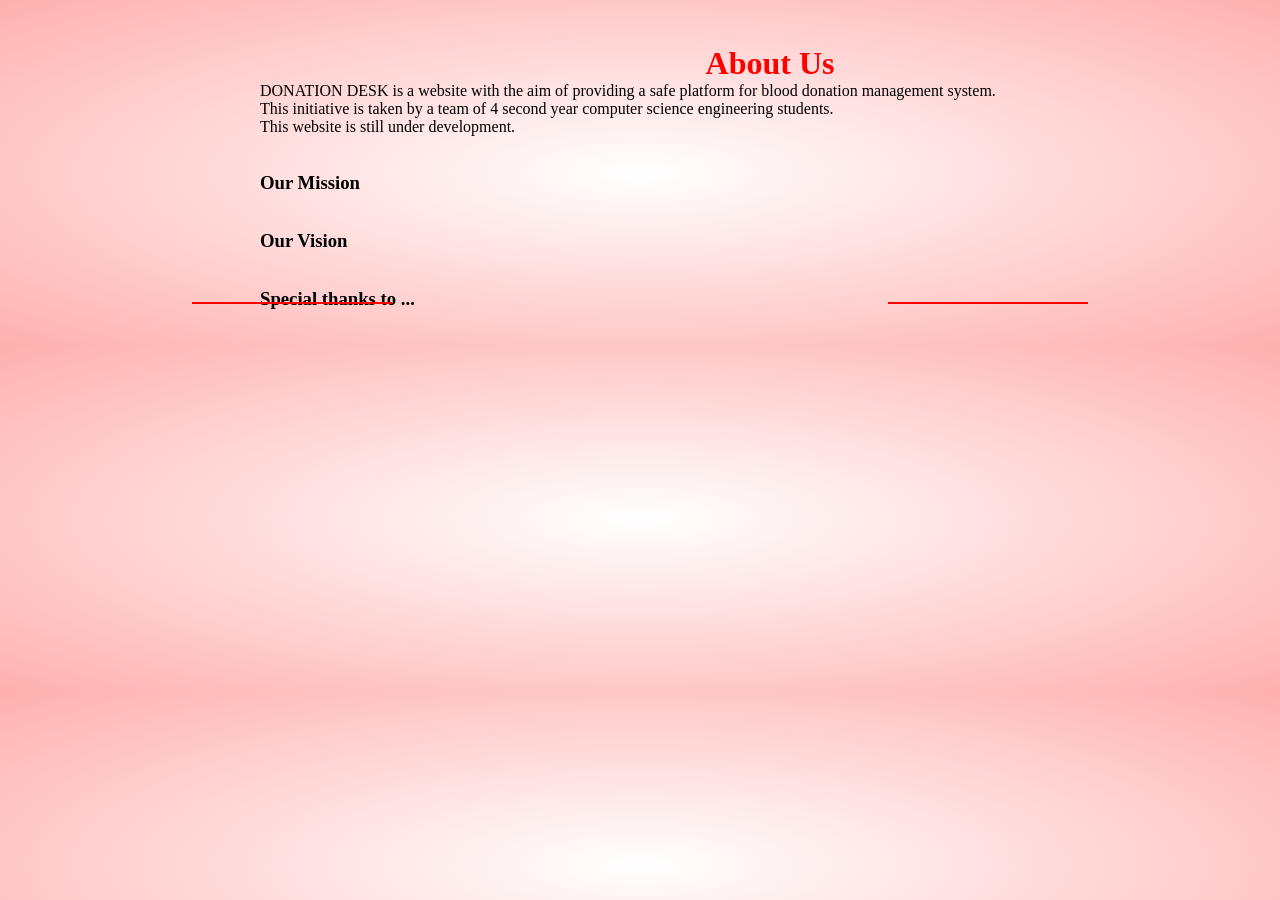
<file: WT/about - Copy.html>
<!DOCTYPE html>
<html lang="en" dir="ltr">
  <head>
    <meta charset="utf-8">
    <meta name="viewport" content="width=device-width, intiial scale=1">
    <title>ABOUT US | DONATION DESK | Blood Bank Data Management Website</title>
    <link rel="stylesheet" href="about.css">
    </head>
  <body>
    <div class="about-section">
      <div class="inner-container">
        <h1>About Us</h1>
        <p class="text">DONATION DESK is a website with the aim of providing
           a safe platform for blood donation management system.</p>
           <p>This initiative is taken by a team of 4 second year computer science engineering students.</p>
           <p>This website is still under development.</p>
        <br><br>
        <h3>Our Mission</h3><br><br>
        <h3>Our Vision</h3><br><br>
        <h3>Special thanks to ...</h3><br><br>

      </div>
    </div>
  </body>
</html>
</file>
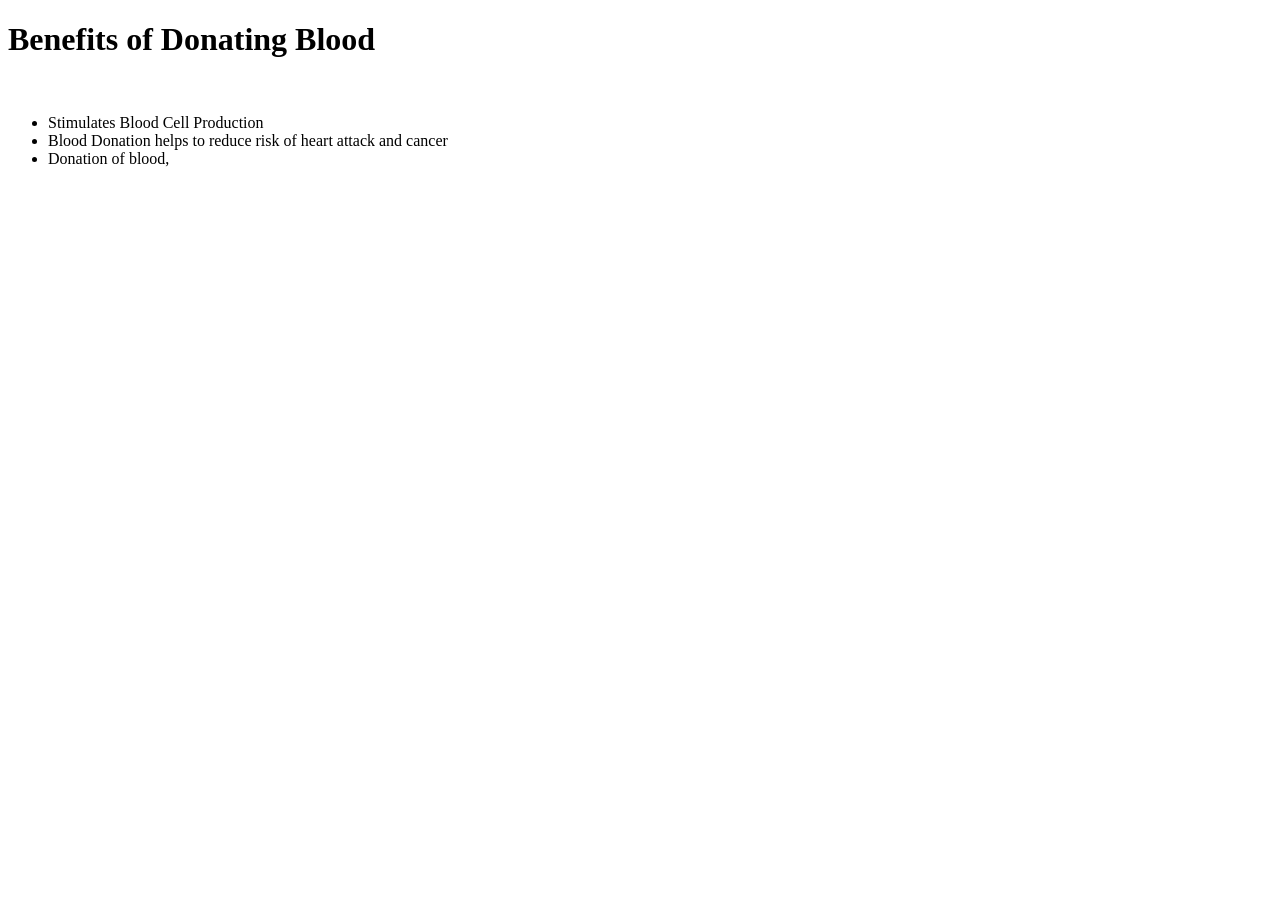
<file: WT/benefits - Copy.html>
<!DOCTYPE html>
<html lang="en" dir="ltr">
  <head>
    <meta charset="utf-8">
    <title>BENEFITS OF DONATING BLOOD | DONATION DESK </title>
  </head>
  <body>
    <h1>Benefits of Donating Blood</h1>
    <br>
    <p>
    <ul>
      <li>Stimulates Blood Cell Production</li>
      <li>Blood Donation helps to reduce risk of heart attack and cancer</li>
      <li>Donation of blood, </li>
    </ul>
  </p>
  </body>
</html>
</file>
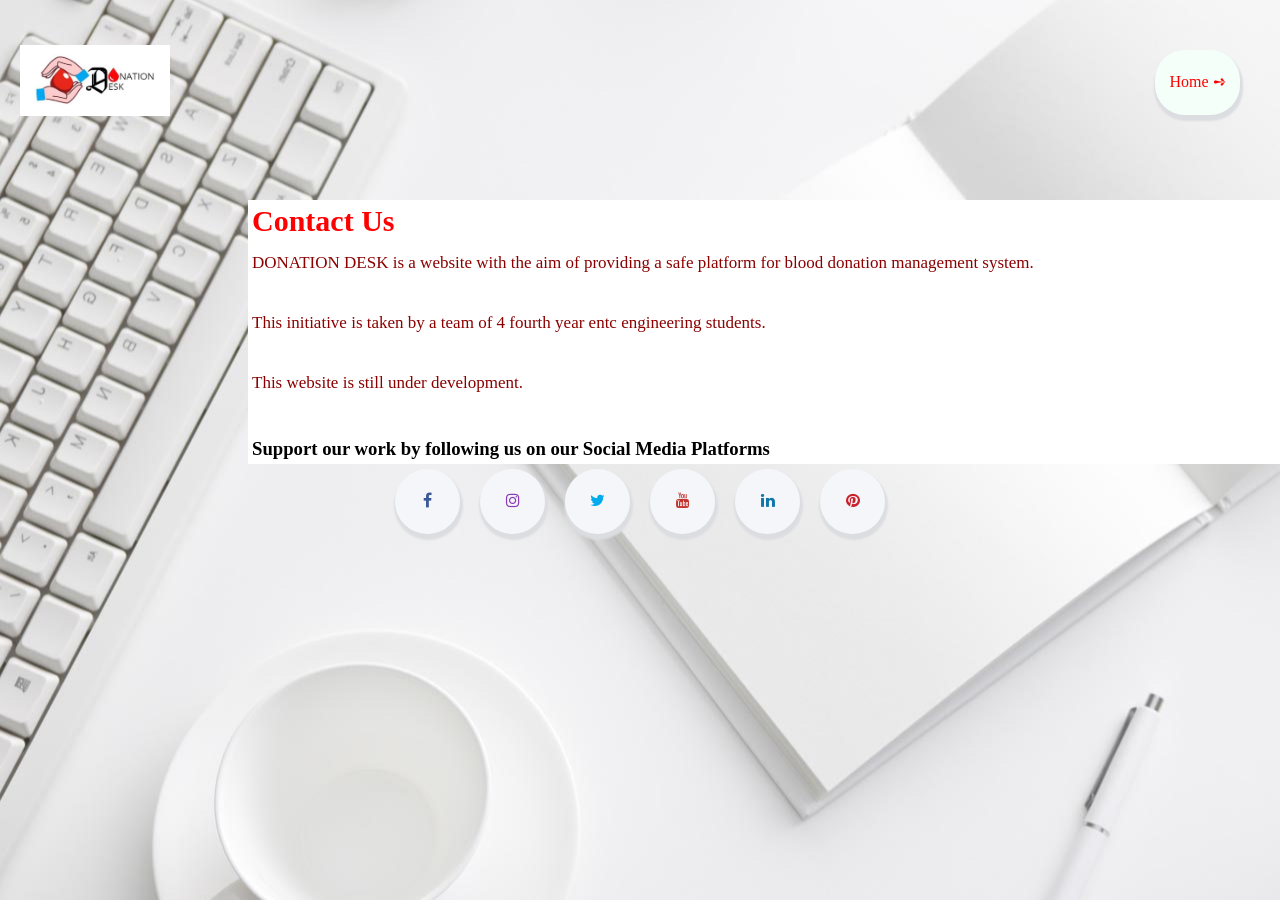
<file: WT/contact.html>
<!DOCTYPE html>
<html lang="en" dir="ltr">
  <head>
    <meta charset="utf-8">
    <link rel="stylesheet" href="contact.css">
    <title>ABOUT US | DONATION DESK | Blood Bank Data Management Website</title>
    <link rel="stylesheet" href="https://cdnjs.cloudflare.com/ajax/libs/font-awesome/4.7.0/css/font-awesome.min.css">
  </head>
  <body>
    <div class="header">
      <div class="container">
        <div class="navbar">
          <div class="logo">
            <img src="logo.jpg" alt="DONATION DESK | Blood Bank Data Management Website" width="150px" class="centre">
          </div>
          <nav>
            <ul>
              <li><a href="index.html" class="navback">Home &#10170;</a></li>
            </ul>
          </nav>
        </div>
      </div>
      <div class="about-section">
        <div class="inner-container">
          <h1>Contact Us</h1>
          <p class="text">DONATION DESK is a website with the aim of providing
             a safe platform for blood donation management system.<br><br>This initiative is taken by a team of 4 fourth year entc engineering students.<br>
             <br>This website is still under development.
             <h3>Support our work by following us on our Social Media Platforms</h3>
        </div>
      </div>
    <div class="centerdiv">
      <a href="https://www.facebook.com/" target="_blank">
        <i class="fa fa-facebook"></i>
      </a>
      <a href="https://www.instagram.com/" target="_blank">
        <i class="fa fa-instagram"></i>
      </a>
      <a href="https://twitter.com/" target="_blank">
        <i class="fa fa-twitter"></i>
      </a>
      <a href="https://www.youtube.com/" target="_blank">
        <i class="fa fa-youtube"></i>
      </a>
      <a href="https://in.linkedin.com/" target="_blank">
        <i class="fa fa-linkedin"></i>
      </a>
      <a href="https://www.pinterest.com/" target="_blank">
        <i class="fa fa-pinterest"></i>
      </a>
    </div>
  </body>
</html>
</file>
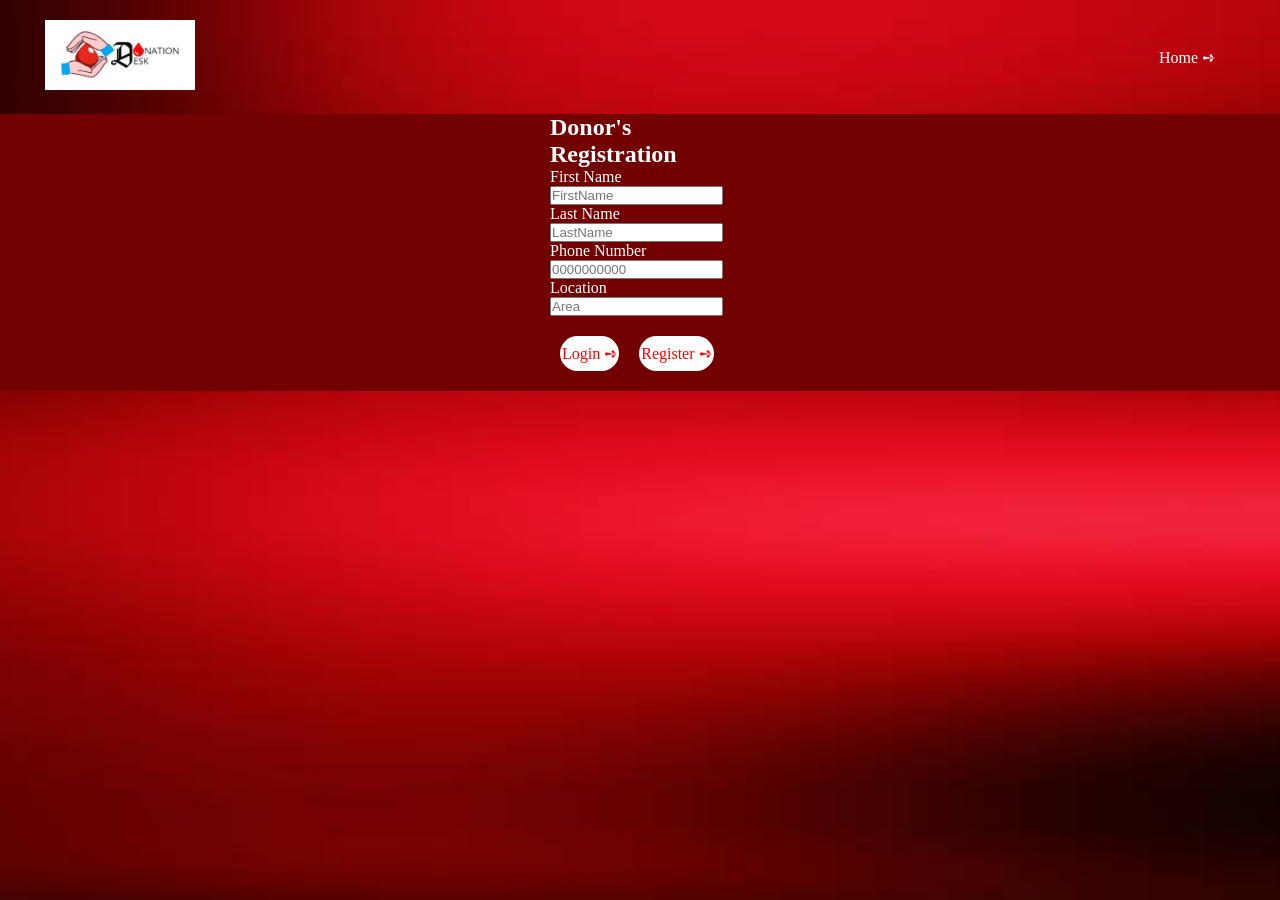
<file: WT/donorreg.html>
<!DOCTYPE html>
<html lang="en" dir="ltr">
  <head>
    <meta charset="utf-8">
    <title>DONOR REGISTRATION | DONATION DESK | Blood Bank Data Management Website</title>
    <link rel="stylesheet" href="register.css">
    <link rel="icon" href="croplogotitle.png">
    <meta http-equiv="X-UA-Compatible" content="IE=edge">
    <meta name="viewport" content="width=device-width, initial-scale=1, maximum-scale=1, user-scalable=no">
    <link rel="preconnect" href="https://fonts.googleapis.com">
    <link rel="preconnect" href="https://fonts.gstatic.com" crossorigin>
    <link href="https://fonts.googleapis.com/css2?family=Open+Sans:ital,wght@1,300&display=swap" rel="stylesheet">
  </head>
  <style>
    { margin: 0; padding: 0; }

    html {
        background: url("redgloss.jpg") no-repeat center center fixed;
        -webkit-background-size: cover;
        -moz-background-size: cover;
        -o-background-size: cover;
        background-size: cover;
    }
</style>
  <body>
    <div class="header">
      <div class="container">
        <div class="navbar">
          <div class="logo">
            <img src="logo.jpg" alt="DONATION DESK | Blood Bank Data Management Website" width="150px" class="centre">
          </div>
          <nav>
            <ul>
              <li><a class="navback" href="index.html">Home &#10170;</a></li>
            </ul>
          </nav>
        </div>
      </div>
      <div class="formsection">
        <form action="register.php" method="POST">
          <h2>Donor's Registration</h2>
          <label for="r1" id="f_n">First Name</label><br>
          <input type="text" name="fname" id="r1" placeholder="FirstName"><br>

          <label for="r2" id="l_n">Last Name</label><br>
          <input type="text" name="lname" id="r2" placeholder="LastName"><br>

          <label for="r3" id="p_no">Phone Number</label><br>
          <input type="text" name="pno" id="r3" placeholder="0000000000"><br>

          <label for="r4" id="loc">Location</label><br>
          <input type="text" name="locn" id="r4" placeholder="Area"><br>
          <!--
          <label for="r5" id="u_i">Email ID or User ID</label><br>
          <input type="text" name="user" id="r5" placeholder="Email ID or User ID"><br>

          <label for="r6" id="pass">Password</label><br>
          <input type="password" name="pass" id="r6" placeholder="8 characters"><br>

          <label for="r7" id="rpass">Confirm Password</label><br>
          <input type="password" name="rpass" id="r7" placeholder="8 characters"><br><br> -->

          <a href="login.html" class="btn2">Login &#10170;</a><a href="" class="btn1" onclick="alert('Your Registration is Successfully done!')">Register &#10170;</a>
        </form>
      </div>
    </div>
  </body>
</html>
</file>
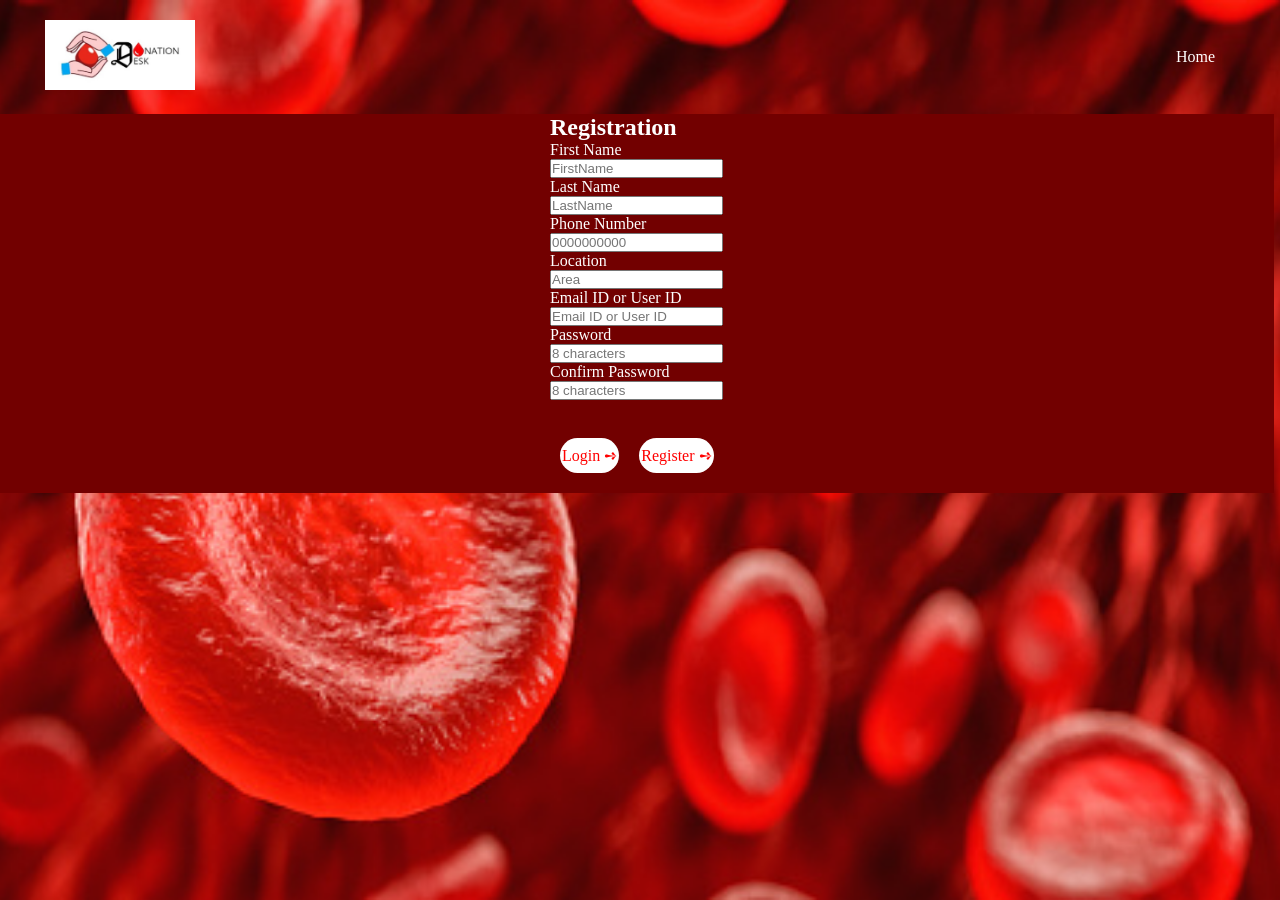
<file: WT/hospitalregister.html>
<!DOCTYPE html>
<html lang="en" dir="ltr">
  <head>
    <meta charset="utf-8">
    <title>REGISTRATION | DONATION DESK | Blood Bank Data Management Website</title>
    <link rel="stylesheet" href="register.css">
    <meta http-equiv="X-UA-Compatible" content="IE=edge">
    <meta name="viewport" content="width=device-width, initial-scale=1, maximum-scale=1, user-scalable=no">
    <link rel="icon" href="blood.jpg">
    <link rel="preconnect" href="https://fonts.googleapis.com">
    <link rel="preconnect" href="https://fonts.gstatic.com" crossorigin>
    <link href="https://fonts.googleapis.com/css2?family=Open+Sans:ital,wght@1,300&display=swap" rel="stylesheet">
  </head>
  <style>
    { margin: 0; padding: 0; }

    html {
        background: url("rbc2.jpg") no-repeat center center fixed;
        -webkit-background-size: cover;
        -moz-background-size: cover;
        -o-background-size: cover;
        background-size: cover;
    }
</style>
  <body>
    <div class="header">
      <div class="container">
        <div class="navbar">
          <div class="logo">
            <img src="logo.jpg" alt="DONATION DESK | Blood Bank Data Management Website" width="150px" class="centre">
          </div>
          <nav>
            <ul>
              <li><a href="index.html">Home</a></li>
            </ul>
          </nav>
        </div>
      </div>
      <div class="formsection">
        <form action="register.php" method="POST">
          <h2>Registration</h2>
          <label for="r1" id="f_n">First Name</label><br>
          <input type="text" name="fname" id="r1" placeholder="FirstName"><br>

          <label for="r2" id="l_n">Last Name</label><br>
          <input type="text" name="lname" id="r2" placeholder="LastName"><br>

          <label for="r3" id="p_no">Phone Number</label><br>
          <input type="text" name="pno" id="r3" placeholder="0000000000"><br>

          <label for="r4" id="loc">Location</label><br>
          <input type="text" name="locn" id="r4" placeholder="Area"><br>

          <label for="r5" id="u_i">Email ID or User ID</label><br>
          <input type="text" name="user" id="r5" placeholder="Email ID or User ID"><br>

          <label for="r6" id="pass">Password</label><br>
          <input type="password" name="pass" id="r6" placeholder="8 characters"><br>

          <label for="r7" id="rpass">Confirm Password</label><br>
          <input type="password" name="rpass" id="r7" placeholder="8 characters"><br><br>

          <a href="login.html" class="btn2">Login &#10170;</a><a href="" class="btn1" onclick="alert('Your Registration is Successfully done!')">Register &#10170;</a>
        </form>
      </div>
    </div>
  </body>
</html>
</file>
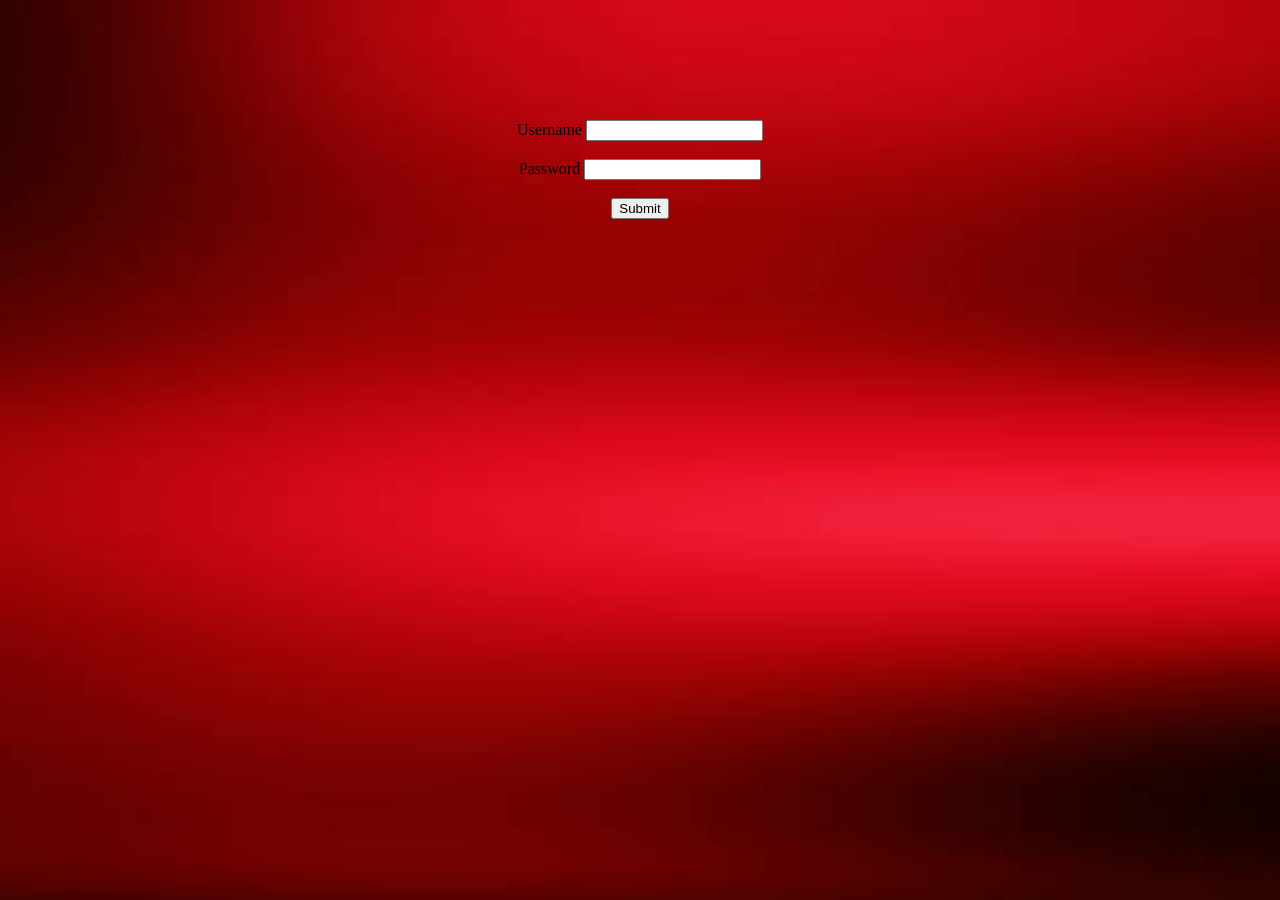
<file: WT/login.html>
<!DOCTYPE html>
<html lang="en" dir="ltr">
  <head>
    <meta charset="utf-8">
    <title>LOGIN | DONATION DESK </title>
    <link rel="stylesheet" href="login.css">
  </head>
  <style>
    { margin: 0; padding: 0; }

    html {
        background: url("redgloss.jpg") no-repeat center center fixed;
        -webkit-background-size: cover;
        -moz-background-size: cover;
        -o-background-size: cover;
        background-size: cover;
    }
</style>
  <body>
    <div id="fm">
      <form action="connect.php" method="POST" background-color="white">

        <label>Username</label>
        <input type="text" id="user" name="username or Email"><br><br>

        <label>Password</label>
        <input type="password" id="pass" name="Password"><br><br>

        <input type="submit" id="btn" name="login&#10170;">

      </form>

    </div>
  </body>
</html>
</file>
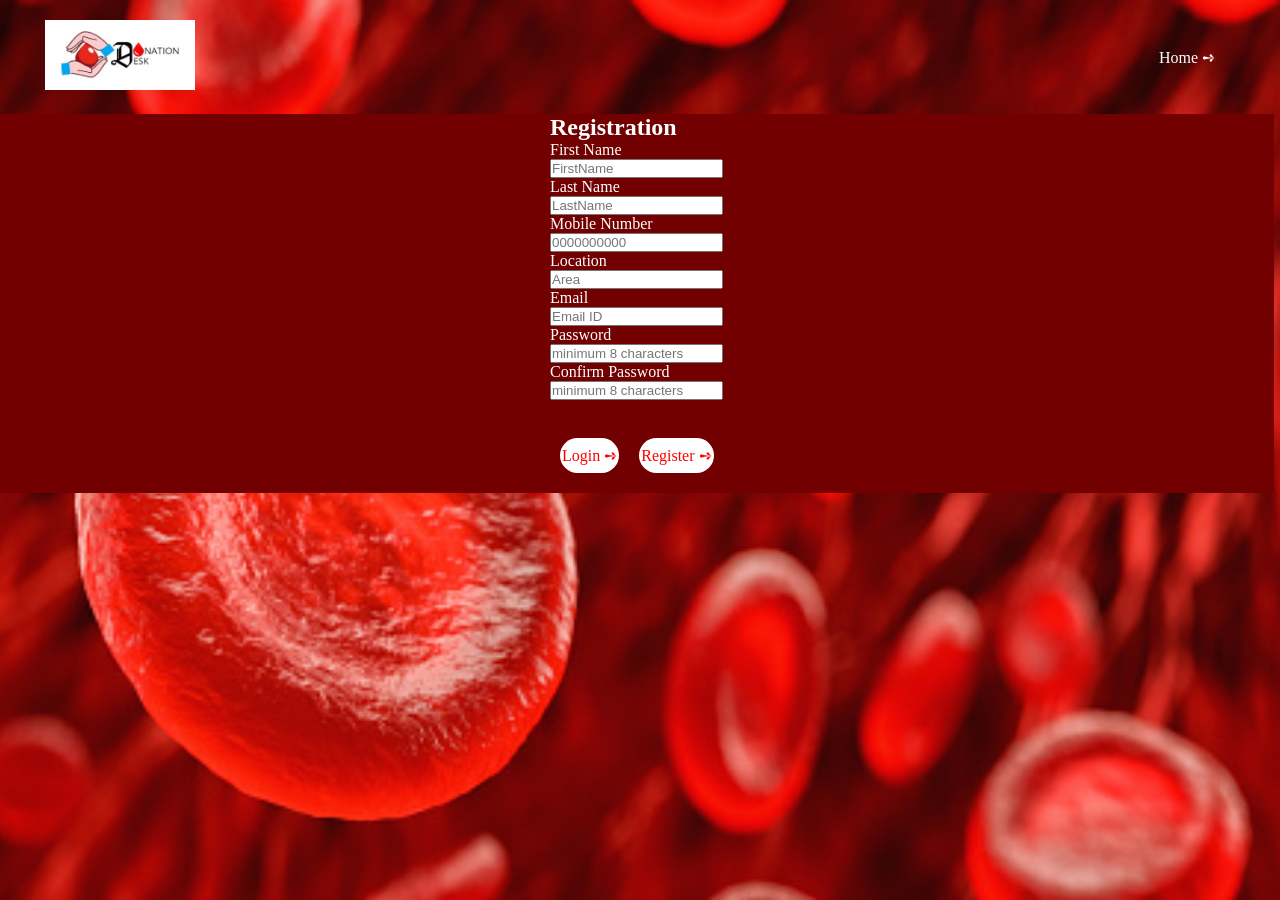
<file: WT/register - Copy.html>
<!DOCTYPE html>
<html lang="en" dir="ltr">
  <head>
    <meta charset="utf-8">
    <title>REGISTRATION | DONATION DESK | Blood Bank Data Management Website</title>
    <link rel="stylesheet" href="register.css">
    <link rel="icon" href="croplogotitle.png">
    <meta http-equiv="X-UA-Compatible" content="IE=edge">
    <meta name="viewport" content="width=device-width, initial-scale=1, maximum-scale=1, user-scalable=no">
    <link rel="preconnect" href="https://fonts.googleapis.com">
    <link rel="preconnect" href="https://fonts.gstatic.com" crossorigin>
    <link href="https://fonts.googleapis.com/css2?family=Open+Sans:ital,wght@1,300&display=swap" rel="stylesheet">
  </head>
  <style>
    { margin: 0; padding: 0; }

    html {
        background: url("rbc2.jpg") no-repeat center center fixed;
        -webkit-background-size: cover;
        -moz-background-size: cover;
        -o-background-size: cover;
        background-size: cover;
    }
</style>
  <body>
    <div class="header">
      <div class="container">
        <div class="navbar">
          <div class="logo">
            <img src="logo.jpg" alt="DONATION DESK | Blood Bank Data Management Website" width="150px" class="centre">
          </div>
          <nav>
            <ul>
              <li><a class="navback" href="index.html">Home &#10170;</a></li>
            </ul>
          </nav>
        </div>
      </div>
      <div class="formsection">
        <form action="register.php" method="POST" background-color="white">
          <h2>Registration</h2>
          <label for="r1" id="f_n">First Name</label><br>
          <input type="text" name="fname" id="r1" placeholder="FirstName"><br>

          <label for="r2" id="l_n">Last Name</label><br>
          <input type="text" name="lname" id="r2" placeholder="LastName" required><br>

          <label for="r3" id="p_no">Mobile Number</label><br>
          <input type="text" minlength="10" maxlength="10" name="pno" id="r3" placeholder="0000000000" required><br>

          <label for="r4" id="loc">Location</label><br>
          <input type="text" name="locn" id="r4" placeholder="Area" required><br>

          <label for="r5" id="u_i">Email</label><br>
          <input type="text" name="user" id="r5" placeholder="Email ID" required><br>

          <label for="r6" id="pass">Password</label><br>
          <input type="password" name="pass" id="r6" placeholder="minimum 8 characters" required><br>

          <label for="r7" id="rpass">Confirm Password</label><br>
          <input type="password" name="rpass" id="r7" placeholder="minimum 8 characters" required><br><br>

          <a href="login.html" class="btn2">Login &#10170;</a><a href="" class="btn1">Register &#10170;</a>
        </form>
      </div>
    </div>
  </body>
</html>
</file>
<file: WT/about.css>
*{
  margin: 0;
  padding: 0;
  box-sizing: border-box;
}
.navbar{
  display: flex;
  align-items: center;
  left: 20px;
  padding: 20px;
  background: rgb(220,20,60);
  text-decoration: none;
}
nav{
  flex: 1;
  text-align: right;
}
nav ul{
  display: list-item;
  list-style-type: none;
}
nav ul li{
  display: inline-block;
  margin-right: 50px;
}
/*.about-section{
  text-align: justify;
  background-image: radial-gradient(#fff, #ffb0b0);
}*/
a{
  text-decoration: none;
  color: #ffffff;
}
.navback{
  text-decoration: none;
    display: inline-block;
    background: #f5fffa;
    color: #ff0000;
    padding: 10px 10px;
    margin: 30px 0;
    border-radius: 30px;
    transition: 0.5s;
}
.navback:hover{
  background: #692a2a;
  color: white;
}
body{
  background-image: radial-gradient(#fff, #ffb0b0);
}
h1{
  text-align: center;
  color: #ff0000;
}
h1::before{
  content: " ";
  display: block;
  width: 200px;
  height: 2px;
  background: #ff0000;
  position: absolute;
  left: 15%;
  top: 33.5%;
}
h1::after{
  content: " ";
  display: block;
  width: 200px;
  height: 2px;
  background: #ff0000;
  position: absolute;
  right: 15%;
  top: 33.5%;
}
h3{
  color: #000;
}
.inner-container{
  text-align: justify;
  padding-left: 260px;
  padding-top: 45px;
}
.head{
  padding-right: 15px;
  padding-top: 30px;
}
.sir{
  color: #ff0000;
}
.sir:hover{
  color: #0011ff;
}
</file>
<file: WT/contact.css>
*{
  margin: 0;
  padding: 0;
}
.centerdiv{
  height: 0.5vh;
  bottom: 10px;
  display: flex;
  justify-content: center;
  align-items: center;
}
.navbar{
  display: flex;
  align-items: center;
  padding: 20px;
  color: #ff0000;
}
.about-section{
  overflow: hidden;
  padding: 35px 0;
}
.inner-container{
  width: 80%;
  float: right;
  background-color: #fff;
  padding: 4px;
}
.inner-container h1{
  margin-bottom: 10px;
  font-size: 30px;
  font-weight: 900;
  color: #ff0000;
}
.text{
  font-size: 17px;
  color: #8B0000;
  line-height: 30px;
  text-align: justify;
  margin-bottom: 40px;
}
.navback{
  text-decoration: none;
    display: inline-block;
    background: #f5fffa;
    color: #ff0000;
    padding: 0px 10px;
    margin: 30px 0;
    border-radius: 30px;
    transition: 0.5s;
}
.navback:hover{
    background: #dc143c;
    color: #fffaf0;
}
nav{
  flex: 1;
  text-align: right;
}
nav ul{
  display: inline-block;
  list-style-type: none;
}
nav ul li{
  display: inline-block;
  margin-right: 20px;
}
a{
  height: 65px;
  width: 65px;
  background-color: #f5f6fa;
  border-radius: 50px;
  text-align: center;
  margin: 10px;
  line-height: 63px;
  box-shadow: 1px 4px 2px 2px #dcdde1;
}
a i{
  transition: all 0.3s linear;
}
a:hover i{
  transform: scale(1.8);
}
.fa-facebook{
  color: #3b5998;
}
.fa-instagram{
  color: #8a3ab9;
}
.fa-twitter{
  color: #00acee;
}
.fa-youtube{
  color: #c4302b;
}
.fa-linkedin{
  color: #0e76a8;
}
.fa-pinterest{
  color: #c8232c;
}

html{
  background: url("aboutus.jpg") no-repeat center center fixed;
  -webkit-background-size: cover;
  -moz-background-size: cover;
  -o-background-size: cover;
  background-size: cover;
}
</file>
<file: WT/register.css>
*{
  margin: 0;
  padding: 0;
  box-sizing: border-box;
}
.body{
  text-align: center;
  color: #fff;
}
.navbar{
  display: flex;
  align-items: center;
  padding: 20px;
}
nav{
  flex: 1;
  text-align: right;
}
nav ul{
  display: inline-block;
  list-style-type: none;
}
nav ul li{
  display: inline-block;
  margin-right: 20px;
}
a{
  text-decoration: none;
  color: #fff;
}
p{
  color: #A52A2A;
}
.container{
  max-width: 1300px;
  margin: auto;
  padding-left: 25px;
  padding-right: 25px;
}
.formsection{
  display: inline-block;
  margin-left: auto;
  margin-right: auto;
  text-align: left;
  align-items: center;
  padding-left: 550px;
  padding-right: 550px;
  color: #fff;
  background-color: #720000;
}
.navback1{
  text-decoration: none;
    display: inline-block;
    background: #ff0000;
    color: #fff;
    padding: 10px 10px;
    margin: 30px 0;
    border-radius: 30px;
    transition: 0.5s;
}
.navback1:hover{
    background: #00008B;
    color: #fff;
}
.btn1{
  display: inline-block;
  background: #fff;
  color: #ff0000;
  padding: 8px 2px;
  margin: 20px 10px;
  border-radius: 30px;
  transition: 0.5s;
  flex-basis: 50%;
  min-width: 5px;
}
.btn1:hover{
  background: #00008B;
  color: #fff;
}
.btn2{
  display: inline-block;
  background: #fff;
  color: #ff0000;
  padding: 8px 2px;
  margin: 20px 10px;
  border-radius: 30px;
  transition: 0.5s;
  flex-basis: 50%;
  min-width: 5px;
}
.btn2:hover{
  background: #00008B;
  color: #fff;
}
.select {
  width: 100%;
  padding: 16px 20px;
  border: none;
  border-radius: 4px;
  background-color: #f1f1f1;
}
.label{
  color: #fff;
}
</file>
<file: WT/login.css>
body{
  padding: 20px;
  margin: 20px;
  text-align: center;
  color: rgb(5, 5, 5);
}
#fm{
  margin: 30px;
  padding: 50px;
  text-align: center;
  margin-left: 300px;
  margin-right: 300px;
  /*background: url("redgloss.jpg") no-repeat center center fixed;
  -webkit-background-size: cover;
  -moz-background-size: cover;
  -o-background-size: cover;
  background-size: cover;*/
}
</file>
